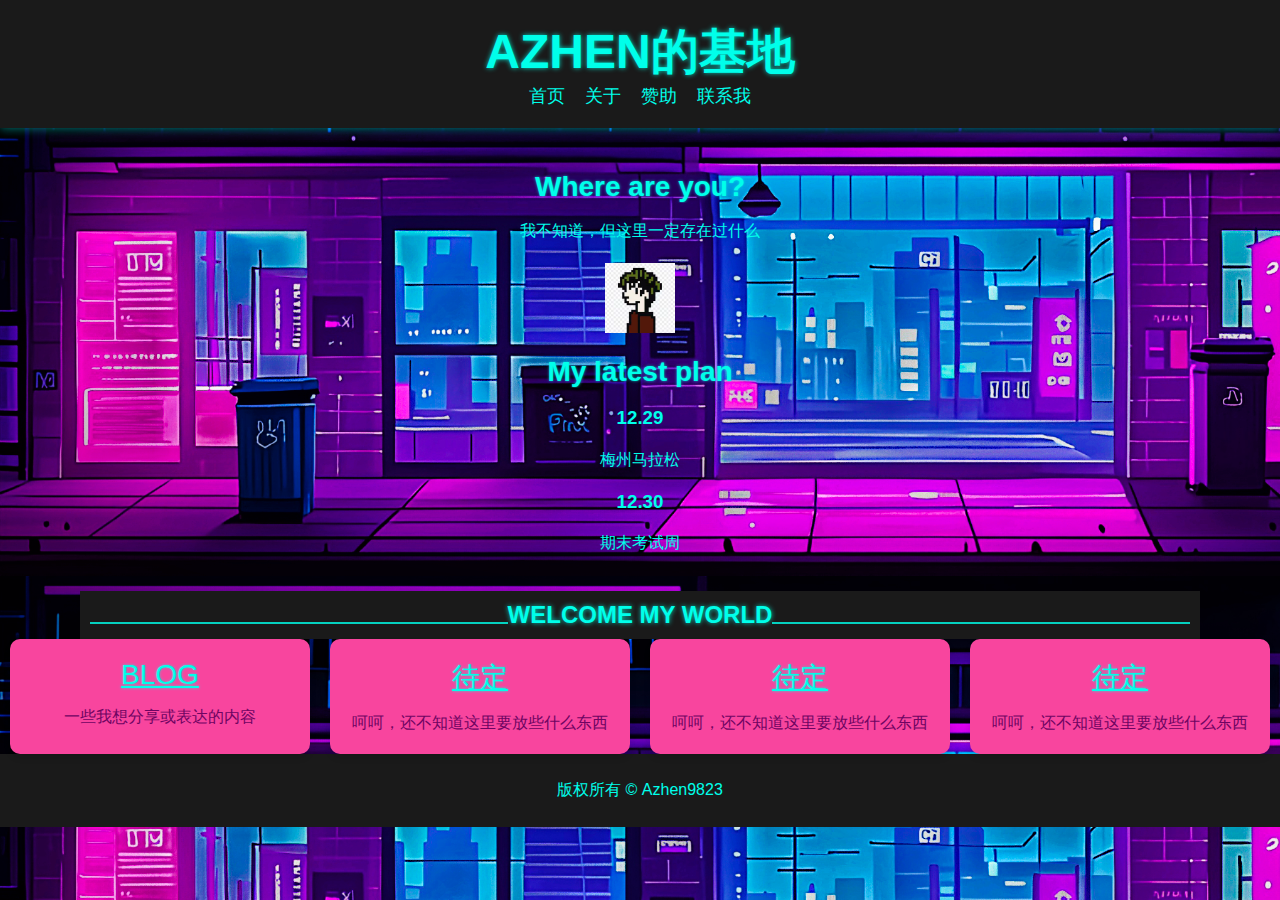
<file: index.html>
<!DOCTYPE html>
<html lang="en">
  <head>
    <meta charset="UTF-8" />
    <meta name="viewport" content="width=device-width, initial-scale=1.0" />
    <link rel="stylesheet" href="styles.css" />
    <title>Azhen9823</title>
    <script src="script.js"></script>
    <style>
      @keyframes fadeIn {
        0% {
          opacity: 0;
        }
        100% {
          opacity: 1;
        }
      }

      body {
        animation: fadeIn 2s ease-in-out;
        animation-iteration-count: 1;
      }
    </style>
  </head>

  <body>
    <header>
      <h1>Azhen的基地</h1>
      <nav>
        <ul>
          <li><a href="#">首页</a></li>
          <li><a href="SECfile/Daohang/About.html">关于</a></li>
          <li><a href="SECfile/Daohang/Pay.html">赞助</a></li>
          <li><a href="SECfile/Daohang/Wechat.html">联系我</a></li>
        </ul>
      </nav>
    </header>
    <main class="container">
      <section class="featured-section">
        <h2>Where are you?</h2>
        <p>我不知道，但这里一定存在过什么</p>
        <img
          src="cyberpunk-image.jpg"
          alt="赛博朋克图片"
          class="flowing-image"
          style="width: 70px; height: 70px"
        />
      </section>
      <section class="news-section">
        <h2>My latest plan</h2>
        <article>
          <h3>12.29</h3>
          <p>梅州马拉松</p>
        </article>
        <article>
          <h3>12.30</h3>
          <p>期末考试周</p>
        </article>
      </section>
    </main>
    <!DOCTYPE html>

    <neirong>
      <div class="selection">
        <div class="line left-line"></div>
        <span class="text"><b>Welcome my world</b></span>
        <div class="line left-line"></div>
      </div>
    </neirong>
    <div class="card-container">
      <div class="card">
        <div class="card-content">
          <a href="SECfile/Jieshao/Jieshao.html">BLOG</a>
          <p>一些我想分享或表达的内容</p>
        </div>
      </div>
      <div class="card">
        <div class="card-content">
          <a href="SECfile/Jieshao/Jieshao.html">待定</a>
          <p>呵呵，还不知道这里要放些什么东西</p>
        </div>
      </div>
      <div class="card">
        <div class="card-content">
          <a href="SECfile/Jieshao/Jieshao.html">待定</a>
          <p>呵呵，还不知道这里要放些什么东西</p>
        </div>
      </div>
      <div class="card">
        <div class="card-content">
          <a href="SECfile/Jieshao/Jieshao.html">待定</a>
          <p>呵呵，还不知道这里要放些什么东西</p>
        </div>
      </div>
    </div>
    <footer>
      <p>版权所有 &copy; Azhen9823</p>
    </footer>
  </body>
</html>
</file>
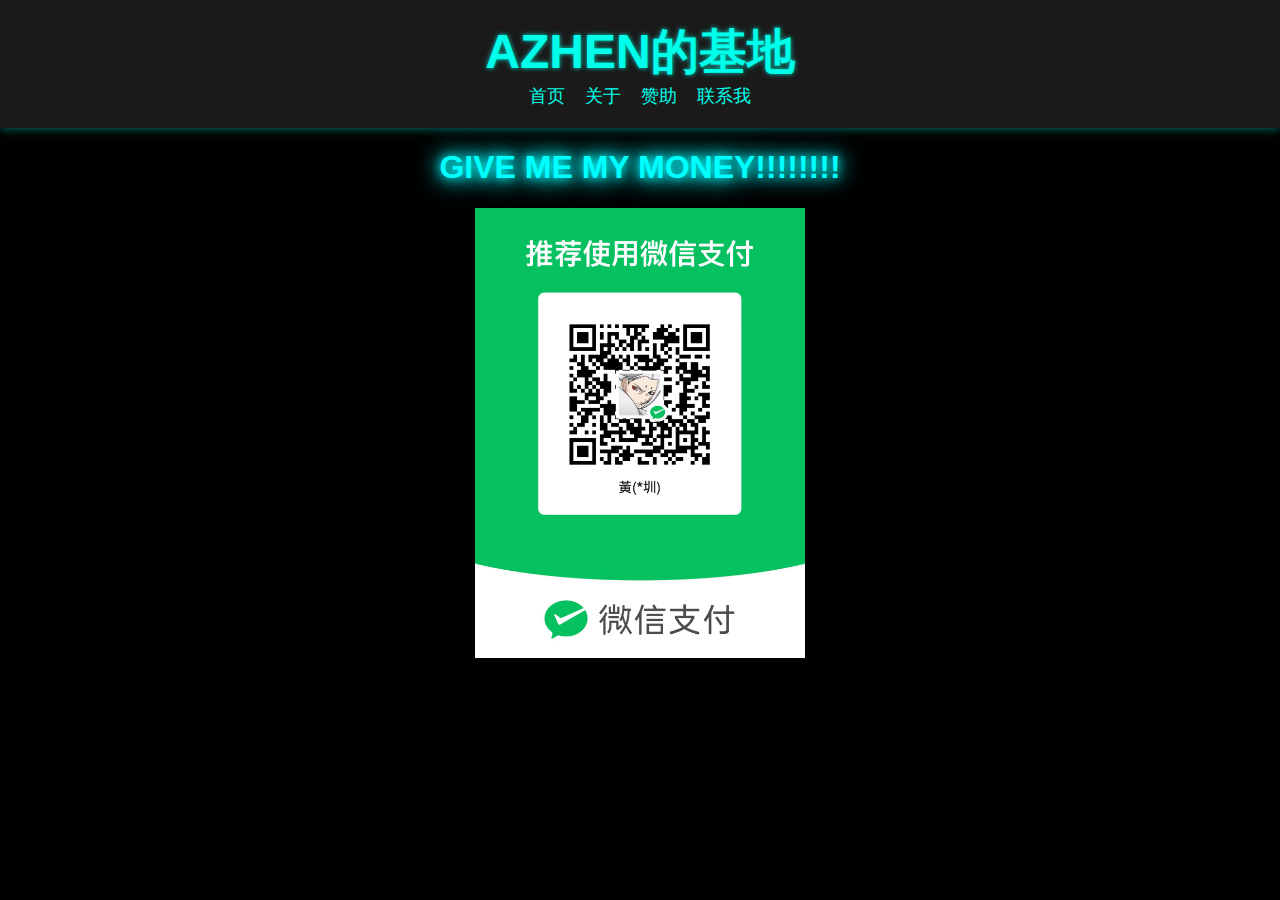
<file: SECfile/Daohang/Pay.html>
<!DOCTYPE html>
<html lang="en">
  <head>
    <meta charset="UTF-8" />
    <meta name="viewport" content="width=device-width, initial-scale=1.0" />
    <title>Document</title>
    <link rel="stylesheet" href="../Daohang/CSS/styles.css" />
  </head>
  <body>
    <header>
      <h1>Azhen的基地</h1>
      <nav>
        <ul>
          <li><a href="../../index.html">首页</a></li>
          <li><a href="About.html">关于</a></li>
          <li><a href="Pay.html">赞助</a></li>
          <li><a href="Wechat.html">联系我</a></li>
        </ul>
      </nav>
    </header>
    <h1>GIVE ME MY MONEY!!!!!!!!</h1>
    <img src="Pay.jpg" alt="加载失败" style="height: 50vh" />
  </body>
</html>
</file>
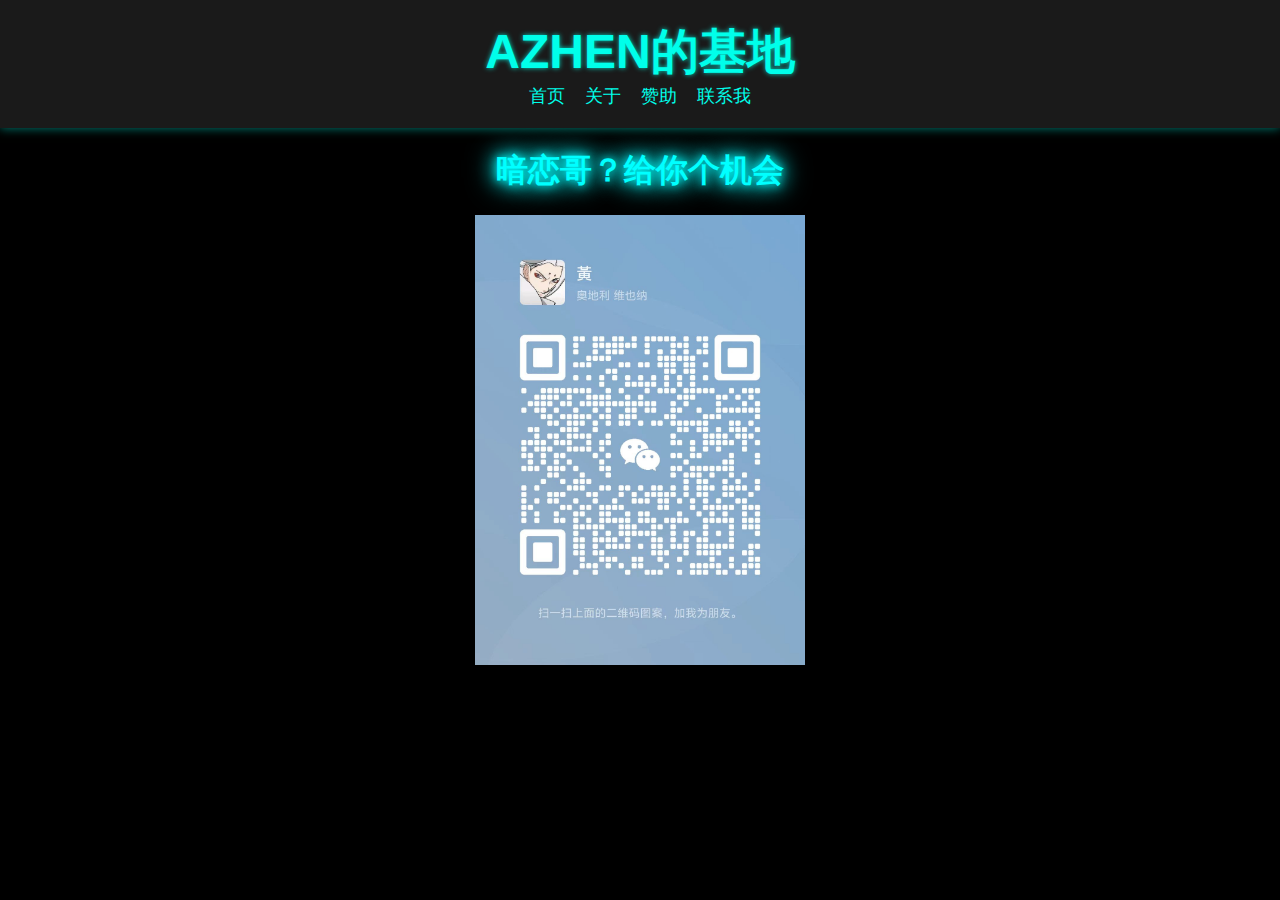
<file: SECfile/Daohang/Wechat.html>
<!DOCTYPE html>
<html lang="en">
  <head>
    <meta charset="UTF-8" />
    <meta name="viewport" content="width=device-width, initial-scale=1.0" />
    <title>Document</title>
    <link rel="stylesheet" href="../Daohang/CSS/styles.css" />
  </head>
  <body>
    <header>
      <h1>Azhen的基地</h1>
      <nav>
        <ul>
          <li><a href="../../index.html">首页</a></li>
          <li><a href="About.html">关于</a></li>
          <li><a href="Pay.html">赞助</a></li>
          <li><a href="Wechat.html">联系我</a></li>
        </ul>
      </nav>
    </header>
    <h1>暗恋哥？给你个机会</h1>
    <img src="wechat.jpg" alt="加载失败" style="height: 50vh" />
  </body>
</html>
</file>
<file: styles.css>
@charset "utf-8";
body {
  margin: 0;
  padding: 0;
  font-family: "Roboto", sans-serif;
  background-color: #000;
  color: #00ffea;
  animation: background-glow 5s infinite alternate; /* 添加背景闪烁动画 */
}

@keyframes background-glow {
  from {
    box-shadow: 0 0 10px rgba(0, 255, 234, 0.3);
  }
  to {
    box-shadow: 0 0 50px rgba(0, 255, 234, 0.8);
  }
}

header {
  background-color: #1a1a1a;
  padding: 20px;
  box-shadow: 0 0 10px rgba(0, 255, 234, 0.5);
  position: relative;
}

header h1 {
  margin: 0;
  font-size: 48px;
  text-align: center;
  font-family: "Orbitron", sans-serif;
  text-transform: uppercase;
  color: #00ffea;
  text-shadow: 0 0 5px rgba(0, 255, 234, 0.8);
  animation: text-blink 2s infinite; /* 标题闪烁 */
}

@keyframes text-blink {
  0%,
  49% {
    opacity: 1;
  }
  50%,
  100% {
    opacity: 0.5;
  }
}

header nav ul {
  list-style-type: none;
  padding: 0;
  margin: 0;
  display: flex;
  justify-content: center;
  gap: 20px;
}

header nav ul li a {
  text-decoration: none;
  color: #00ffea;
  font-size: 18px;
  transition: color 0.3s ease;
}

header nav ul li a:hover {
  color: #ff00ff;
}

/* 主体内容区域样式 */
main {
  padding: 20px;
}

main section h2 {
  font-size: 28px;
  font-family: "Roboto", sans-serif;
  margin-bottom: 10px;
  color: #00ffea;
  text-shadow: 0 0 3px rgba(0, 255, 234, 0.7);
  position: relative;
  overflow: hidden;
}

main section h2::before {
  content: "";
  position: absolute;
  top: 0;
  left: -100%;
  width: 100%;
  height: 100%;
  background: linear-gradient(
    90deg,
    transparent,
    rgba(0, 255, 234, 0.5),
    transparent
  );
  animation: title-flow 5s linear infinite;
}

@keyframes title-flow {
  0% {
    left: -100%;
  }
  100% {
    left: 100%;
  }
}

main section p {
  font-size: 16px;
  line-height: 1.5;
}

main section.featured-section img.flowing-image {
  width: 100%;
  max-width: 500px;
  margin: 20px auto;
  display: block;
  filter: hue-rotate(30deg) saturate(1.5); /* 图片色彩调整 */
  animation: image-flow 10s linear infinite; /* 图片流动动画 */
}

@keyframes image-flow {
  0% {
    transform: translateX(0);
  }
  50% {
    transform: translateX(-20px);
  }
  100% {
    transform: translateX(0);
  }
}

footer {
  background-color: #1a1a1a;
  text-align: center;
  padding: 10px;
  color: #00ffea;
}

.container {
  text-align: center;
}

.parent {
  position: relative;
  background-color: #1a1a1a;
  padding: 20px;
  box-shadow: 0 0 10px rgba(0, 255, 234, 0.5);
  height: 400px;
}
.box {
  font-family: NCL ROBOWAPIX;
  width: 80%px;
  height: 50%px;
  background-color: #18648a;
}
.image-container {
  display: flex;
  flex-direction: column;
  flex-wrap: wrap;
}
.image-container img {
  width: 157px;
  height: auto;
  margin: 8px;
}
.image-format {
  width: auto;
  height: 50px;
}
.text1 {
  margin: 0;
  font-size: 48px;
  text-align: center;
  font-family: "Orbitron", sans-serif;
  text-transform: uppercase;
  color: #00ffea;
  text-shadow: 0 0 5px rgba(0, 255, 234, 0.8);
  animation: text-blink 2s infinite; /* 标题闪烁 */
}
/*这里下面部分是响应式卡片布局的css代码，呵呵*/
.card-container {
  display: flex;
  flex-wrap: wrap;
  justify-content: center;
  gap: 20px;
}

/* 单个卡片样式 */
.card {
  background-color: #f8459e;
  border-radius: 10px;
  box-shadow: 0 4px 6px rgba(0, 0, 0, 0.1);
  width: 300px;
  overflow: hidden;
  transition: transform 0.3s ease;
  text-align: center;
}

/* 卡片内容区域 */
.card-content {
  padding: 20px;
}
.card a {
  font-size: 28px;
  font-family: "Roboto", sans-serif;
  color: #00ffea;
  text-shadow: 0 0 3px rgba(0, 255, 234, 0.7);
  position: relative;
  overflow: hidden;
}
/* 卡片描述 */
.card p {
  margin-bottom: 0;
  color: #6f0462;
}

/* 鼠标悬停效果 */
.card:hover {
  transform: translateY(-5px);
}
/*这里上面部分是响应式卡片布局的css代码，呵呵*/
.selection {
  background-color: #1a1a1a;
  display: flex;
  align-items: center;
  padding: 10px;
  margin: 0px 80px 0px;
}

/* 图标样式 */
.icon {
  height: 30px;
  width: auto;
  margin-right: 10px;
}

.text {
  color: white;
  font-size: 24px;
  margin: 0 20px;
  margin: 0;
  text-align: center;
  font-family: "Orbitron", sans-serif;
  text-transform: uppercase;
  color: #00ffea;
  text-shadow: 0 0 5px rgba(0, 255, 234, 0.8);
  animation: text-blink 2s infinite;
}
@keyframes text-blink {
  0%,
  49% {
    opacity: 1;
  }
  50%,
  100% {
    opacity: 0.5;
  }
}
/* 线条样式 */
.line {
  border-top: 2px solid rgba(0, 255, 234, 0.8);
  flex-grow: 1;
  margin-top: 15px;
}

/* 右侧线条样式 */
.right-line {
  margin-left: 20px;
}
body {
  background-image: url("background3.png");
  background-repeat: no - repeat;
  background-attachment: fixed;
}
.bg-image1 {
  background-image: url("background4.png");
  background-repeat: no-repeat;
  background-attachment: fixed;
  animation: cyberpunkTransition 2s ease-in-out;
}

.bg-image2 {
  background-image: url("background3.png");
  background-repeat: no-repeat;
  background-attachment: fixed;
  animation: cyberpunkTransition 2s ease-in-out;
}

@keyframes cyberpunkTransition {
  0% {
    filter: hue-rotate(0deg); /* 色调旋转角度 */
    opacity: 1; /* 透明度 */
    transform: scale(1); /* 放大效果 */
  }

  30% {
    filter: hue-rotate(120deg);
    opacity: 0.5;
    transform: scale(1.2);
  }

  78% {
    filter: hue-rotate(200deg);
    opacity: 0.6;
    transform: scale(0.6);
  }
  100% {
    filter: hue-rotate(360deg);
    opacity: 1;
    transform: scale(1);
  }
}
</file>
<file: SECfile/Daohang/CSS/styles.css>
body {
  background-color: #000;
  color: #fff;
  font-family: Arial, sans-serif;
  margin: 0;
  padding: 0;
  text-align: center;
}

h1 {
  color: #00ffff;
  text-shadow: 0 0 10px #00ffff, 0 0 20px #00ffff, 0 0 30px #00ffff;
  animation: neon-title 2s ease infinite alternate;
}

@keyframes neon-title {
  from {
    text-shadow: 0 0 10px #00ffff, 0 0 20px #00ffff, 0 0 30px #00ffff;
  }

  to {
    text-shadow: 0 0 20px #00ffff, 0 0 30px #00ffff, 0 0 40px #00ffff;
  }
}

a {
  color: #00ffff;
  text-decoration: none;
  transition: color 0.3s ease;
}

a:hover {
  color: #ff00ff;
}
header {
  background-color: #1a1a1a;
  padding: 20px;
  box-shadow: 0 0 10px rgba(0, 255, 234, 0.5);
  position: relative;
}

header h1 {
  margin: 0;
  font-size: 48px;
  text-align: center;
  font-family: "Orbitron", sans-serif;
  text-transform: uppercase;
  color: #00ffea;
  text-shadow: 0 0 5px rgba(0, 255, 234, 0.8);
  animation: text-blink 2s infinite; 
}

@keyframes text-blink {
  0%,
  49% {
    opacity: 1;
  }
  50%,
  100% {
    opacity: 0.5;
  }
}

header nav ul {
  list-style-type: none;
  padding: 0;
  margin: 0;
  display: flex;
  justify-content: center;
  gap: 20px;
}

header nav ul li a {
  text-decoration: none;
  color: #00ffea;
  font-size: 18px;
  transition: color 0.3s ease;
}

header nav ul li a:hover {
  color: #ff00ff;
}
</file>
